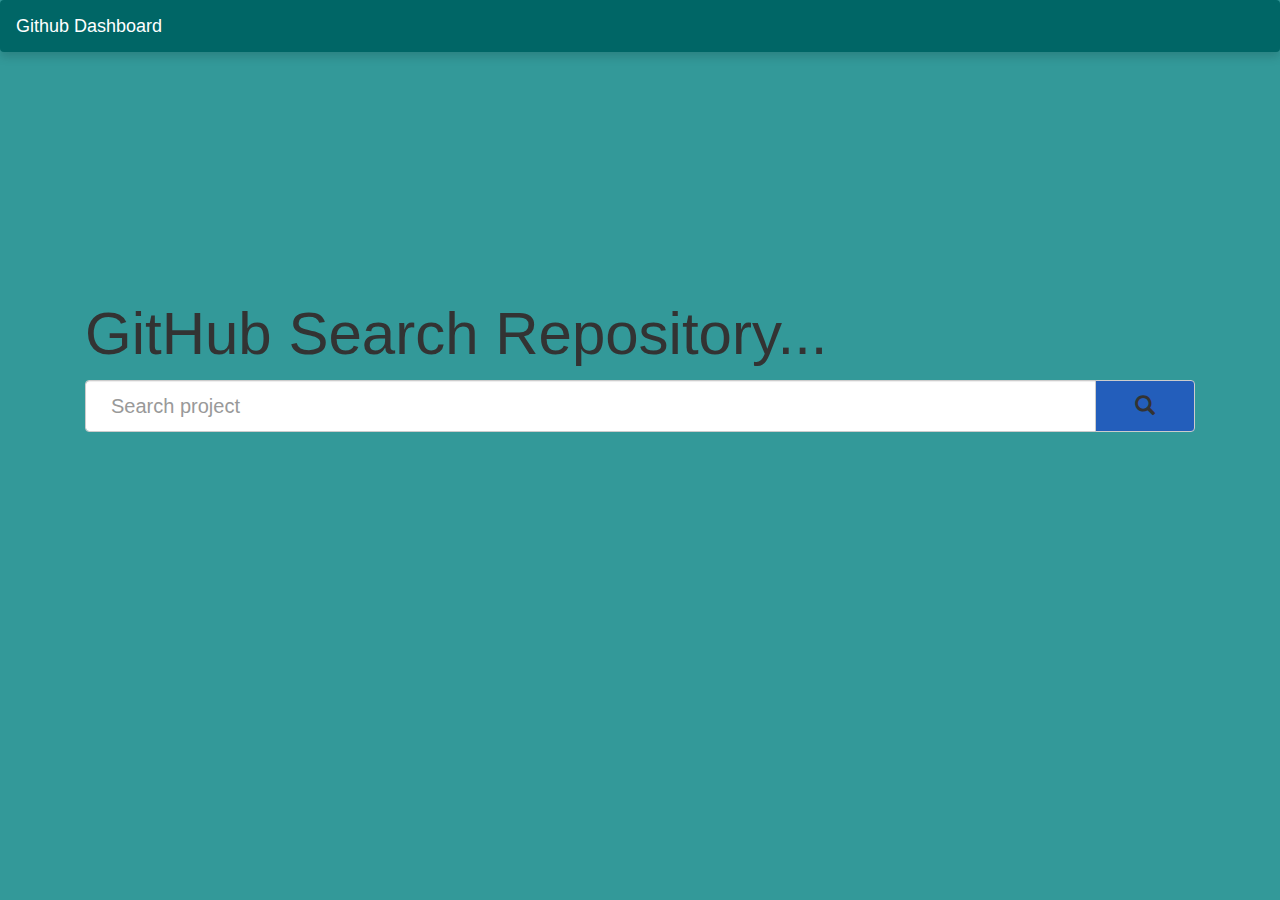
<file: src/main/resources/templates/index.html>
<!DOCTYPE html>
<html xmlns:th="https://www.thymeleaf.org">
<head>
    <meta name="viewport" content="width=device-width, initial-scale=1" charset="UTF-8">
    <title>Home</title>
    <script src="http://code.jquery.com/jquery-3.3.1.min.js"></script>
    <link rel="stylesheet" href="https://cdn.datatables.net/1.10.24/css/jquery.dataTables.min.css">
    <script src="https://cdn.datatables.net/1.10.24/js/jquery.dataTables.min.js"></script>
    <link rel="stylesheet" href="https://stackpath.bootstrapcdn.com/bootstrap/4.4.1/css/bootstrap.min.css">
    <link rel="stylesheet" href="https://maxcdn.bootstrapcdn.com/bootstrap/3.4.0/css/bootstrap.min.css">
    <script src="https://cdnjs.cloudflare.com/ajax/libs/jquery/3.5.1/jquery.min.js"></script>
    <script src="https://stackpath.bootstrapcdn.com/bootstrap/4.4.1/js/bootstrap.min.js"></script>
    <script src="https://maxcdn.bootstrapcdn.com/bootstrap/3.4.0/js/bootstrap.min.js"></script>
    <link rel="stylesheet" href="https://cdn.datatables.net/1.10.19/css/jquery.dataTables.min.css">
    <script src="https://cdn.datatables.net/1.10.19/js/jquery.dataTables.min.js"></script>


    <style>
        body{
            background:#339999;
        }
        .container{
            margin-top:226px;
        }
        .navbar {
            background:#006666;
        }
        .glyphicon-search{
            font-size:20px;
        }
        .btn-default{
            background:#235ebb;
            width:100px;
            padding:12.5px;
        }
        .form-control{
            padding:25px;
            font-size:20px;
        }
        #tdata tr:hover {
          background-color: white;
        }

        .btn-default:focus, .btn-default:hover {
            background-color: #006666;
            background-position: 0 -50px;
        }

    </style>
    <script type="text/javascript">
         $(document).ready(function(){
            var projName = $("#searchName").val();
             if(projName){
                 start();
              }
            $("#search").click(function() {
                start();
            });

         });

         function start(){
            var projName = $("#searchName").val();
                if(projName){
                    const btn = document.querySelector('.container');
                    btn.style.marginTop = '20px';

                    $("#theader").empty();
                    $("#searchCount").empty();
                    $("#tdata").empty();
                    searchProject();
                    projectLink();
                }
         }

         function searchProject() {
             var projName = $("#searchName").val();
              $.ajax({
                 url:'/search/'+projName+'/repositories',
                 type:"GET",
                 success:function(result){

                   var count = 1;
                   var projUrl = "/project";
                   $("#searchCount").append(
                     "<h1>Number of Result: "+result[0]+"</h1>"
                   );
                   $("#theader").append(
                           "<tr>"+
                               "<th>No.</th>"+
                               "<th>Name</th>"+
                               "<th>Full Name</th>"+
                               "<th>URL</th>"+
                           "</tr>"
                   );
                   result[2].forEach(function(dt){
                     $("#tdata").append("<tr data-href= "+projUrl+"/"+dt.name+"/"+dt.owner.login+">"+
                     "<td>"+count+"</td>"+
                     "<td>"+dt.name+"</td>"+
                     "<td>"+dt.full_name+"</td>"+
                     "<td>"+dt.url+"</td>"
                     +"</tr>"
                     );
                     count++;
                   });
                 },
                 error:function(err){
                     console.log(err);
                 }
             });
         }

         function projectLink(){
            $(document.body).on("click", "tr[data-href]", function() {
                window.location.href = this.dataset.href;
            });
         }
    </script>

</head>
<body>
<nav class="navbar navbar-dark fixed-top flex-md-nowrap p-0 shadow">
    <a class="navbar-brand col-sm-12 mr-0">Github Dashboard</a>
</nav>
<div class="container">
    <div>
        <h1 class="display-1">GitHub Search Repository...</h1>
    </div>
    <form>
        <div class="input-group">
            <input id="searchName" type="text" class="form-control" placeholder="Search project" th:value="${project}" required>
            <div class="input-group-btn">
                <button type="button" class="btn btn-default" id="search">
                    <i class="glyphicon glyphicon-search"></i>
                </button>
            </div>
        </div>
    </form>
    <div id="searchCount">

    </div>
    <table id="tableContainer" class="table">
        <thead id="theader">

        </thead>
        <tbody id="tdata">

        </tbody>
    </table>
</div>
</body>
</html>
</file>
